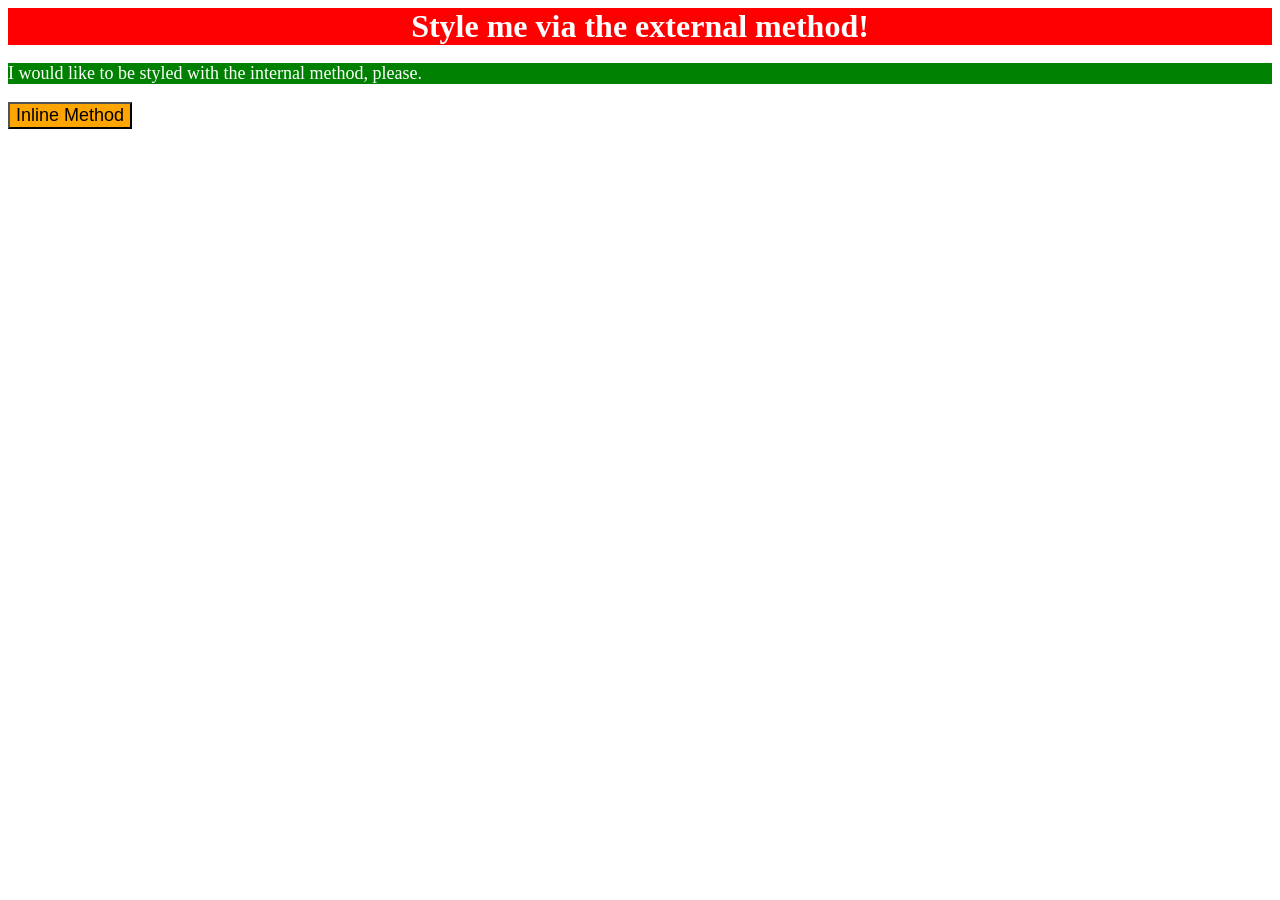
<file: foundations/intro-to-css/01-css-methods/index.html>
<!DOCTYPE html>
<html lang="en">
  <head>
    <meta charset="UTF-8">
    <meta http-equiv="X-UA-Compatible" content="IE=edge">
    <meta name="viewport" content="width=device-width, initial-scale=1.0">
    <link rel="stylesheet" href = "./styles/style.css">
    <title>Methods for Adding CSS</title>
    <style>
      p {
        background-color: green;
        color: white;
        font-size: 18px;
      }
    </style>
  </head>
  <body>
    <div>Style me via the external method!</div>
    <p>I would like to be styled with the internal method, please.</p>
    <button style = "background-color: orange; font-size: 18px;">Inline Method</button>
  </body>
</html>
</file>
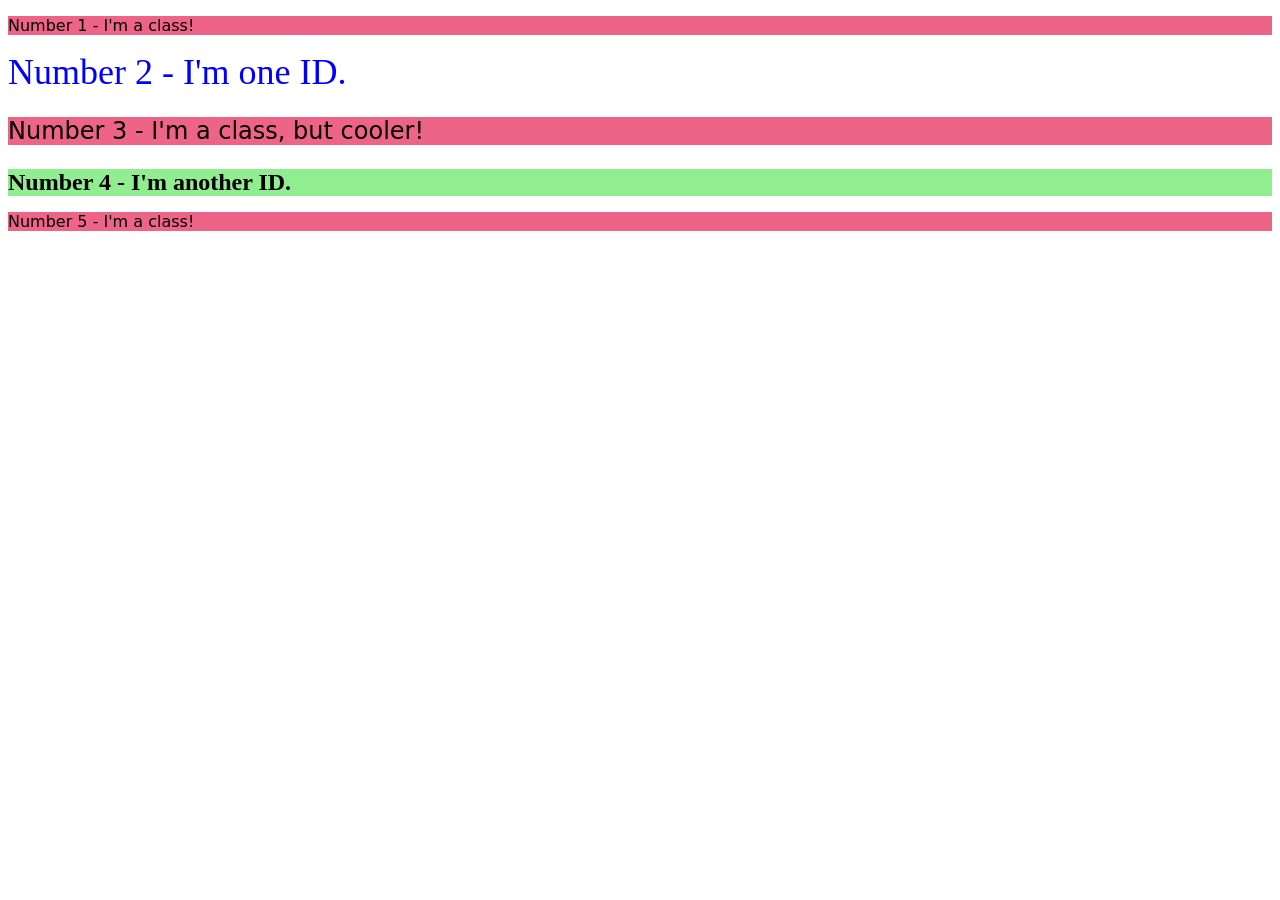
<file: foundations/intro-to-css/02-class-id-selectors/index.html>
<!DOCTYPE html>
<html lang="en">
  <head>
    <meta charset="UTF-8">
    <meta http-equiv="X-UA-Compatible" content="IE=edge">
    <meta name="viewport" content="width=device-width, initial-scale=1.0">
    <title>Class and ID Selectors</title>
    <link rel="stylesheet" href="style.css">
  </head>
  <body>
    <p class="odd">Number 1 - I'm a class!</p>
    <div id = "elementTwo">Number 2 - I'm one ID.</div>
    <p class = "odd font">Number 3 - I'm a class, but cooler!</p>
    <div id = "elementFour">Number 4 - I'm another ID.</div>
    <p class = "odd">Number 5 - I'm a class!</p>
  </body>
</html>
</file>
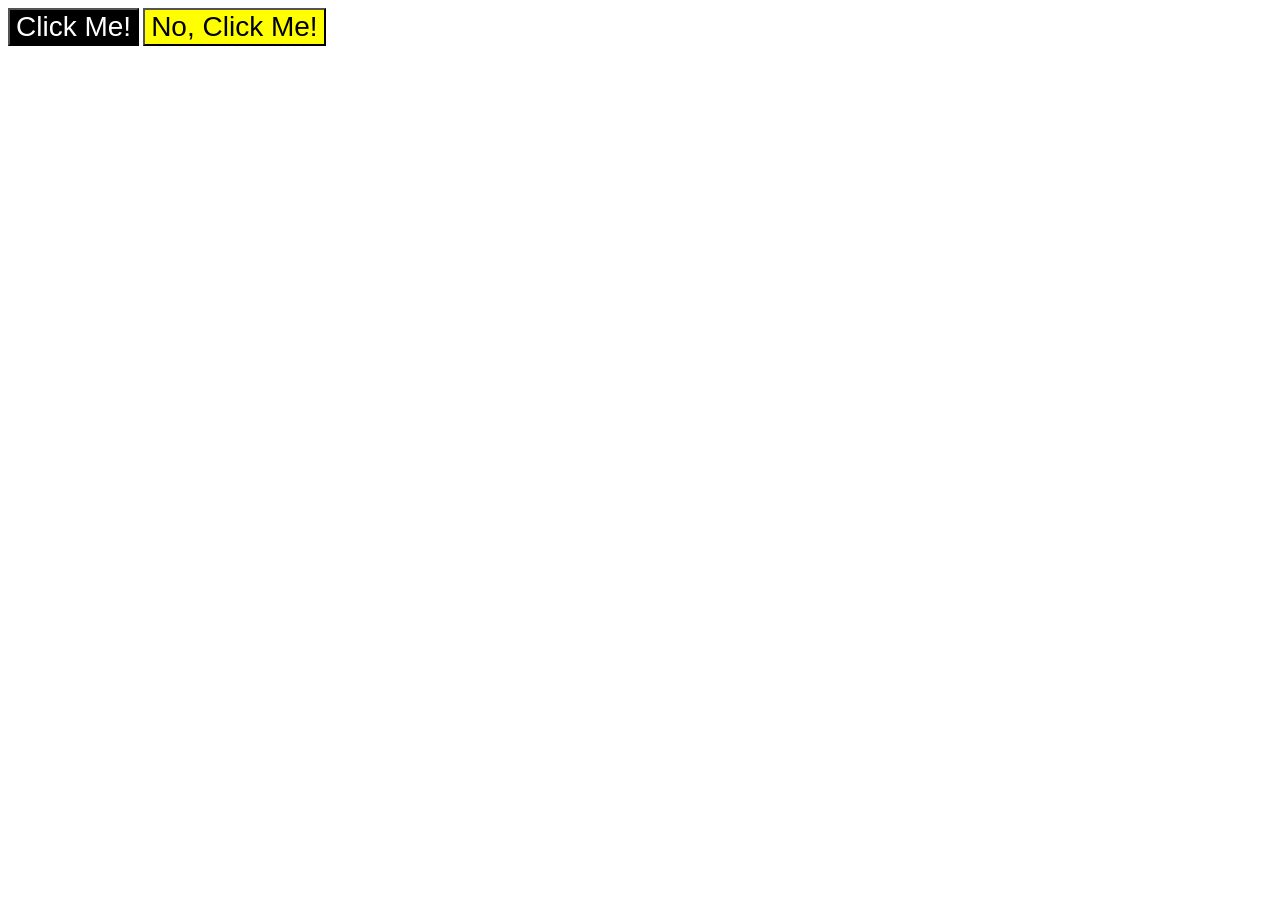
<file: foundations/intro-to-css/03-grouping-selectors/index.html>
<!DOCTYPE html>
<html lang="en">
  <head>
    <meta charset="UTF-8">
    <meta http-equiv="X-UA-Compatible" content="IE=edge">
    <meta name="viewport" content="width=device-width, initial-scale=1.0">
    <title>Grouping Selectors</title>
    <link rel="stylesheet" href="style.css">
  </head>
  <body>
    <button class ="one">Click Me!</button>
    <button class = "two">No, Click Me!</button>
  </body>
</html>
</file>
<file: foundations/intro-to-css/01-css-methods/styles/style.css>
div {
    background-color: red;
    color: white; 
    font-size: 32px;
    text-align: center;
    font-weight: bold;
}
</file>
<file: foundations/intro-to-css/02-class-id-selectors/style.css>
.odd {
    background-color: rgb(238, 100, 135);
    font-family: Verdana, "DejaVu Sans", sans-serif;
}

#elementTwo {
    color:blue;
    font-size: 36px;
    
}

.font {
    font-size:24px;
}

#elementFour {
    background-color: lightgreen;
    font-size:24px;
    font-weight: bold;
}
</file>
<file: foundations/intro-to-css/03-grouping-selectors/style.css>
.one,
.two{
    font-size: 28px;
    font-family: "Helvetica", "Times New Roman", "sans-serif";

}

.one{
    background-color: black;
    color:white;
}

.two {
    background-color: yellow;
}
</file>
